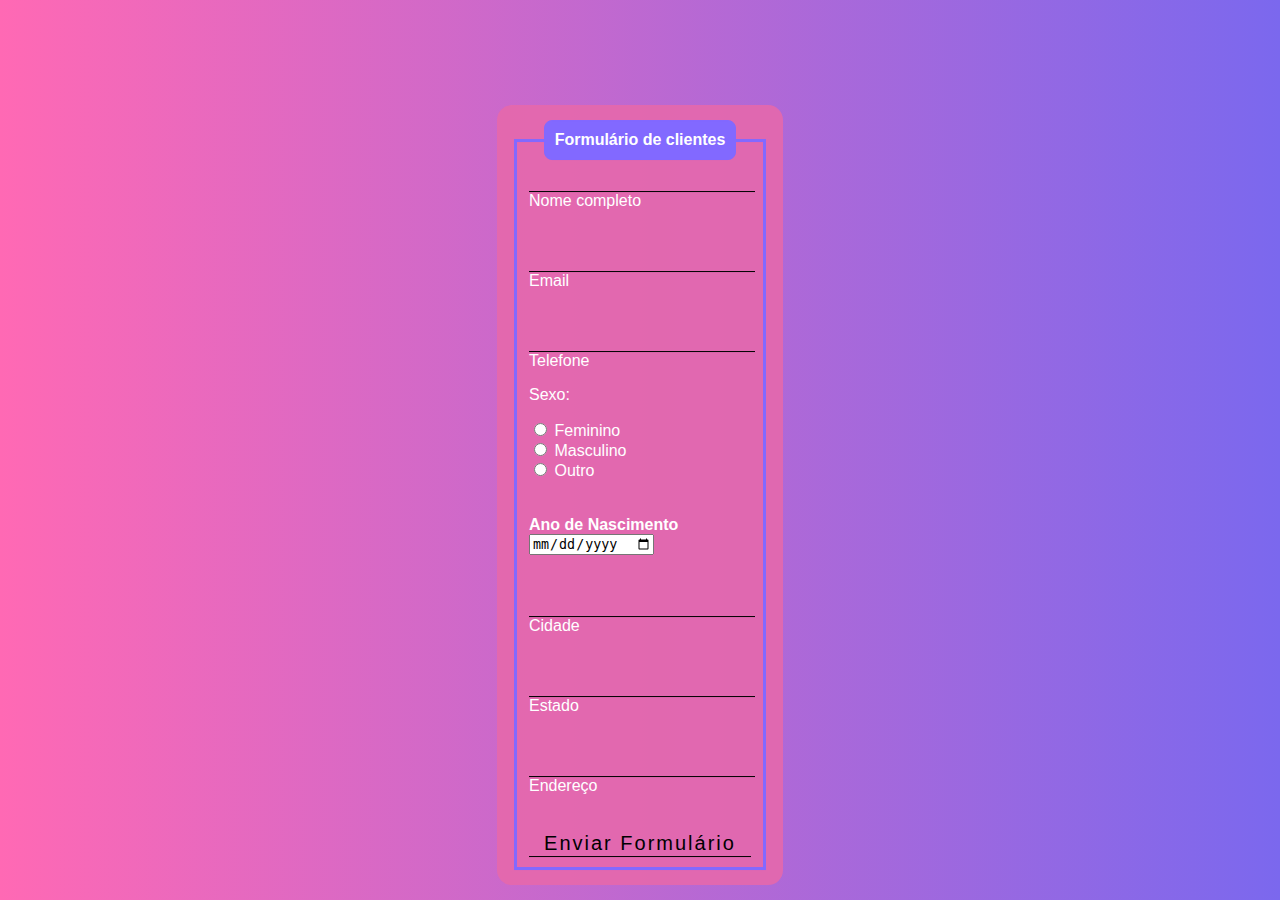
<file: formulario.html>
<!DOCTYPE html>
<html lang="pt-br">
<head>
<meta charset="UTF-8">

<title> CSS externo - Formulário - 13, 17, 24/04 </title>
<link rel="stylesheet" href="formulario.css">

</head>

<body>
<header> <!--Cabeçalho--> </header>

<main> <!--Meio--> 

     

<section class="box">
    <form>
    <fieldset>
    <legend> <strong>
        Formulário de clientes
    </legend></strong>
<section class="inputBox">
    <input type="text" name="nome" id="name"
    class="inputUser" required>
    <label for="name" class="labelinput">Nome completo</label>
</section>

    <br><br>

<section class="inputBox">
    <input type="text" name="email" id="email"
    class="inputUser" required >
    <label for="email" class="labelinput">
    Email</label>
    </section>

    <br><br>

<section class="inputBox">
    <input type="tel" name="telefone" id="telefone"
    class="inputUser" required >
    <label for="telefone" class="labelinput">
    Telefone</label>

    <p>Sexo:</p>
    <input type="radio" name="genero" id="feminino"
    value="feminino" required>
    <label for="feminino">Feminino</label>
    <br>

    <input type="radio" name="genero" id="masculino"
    value="masculino" required>
    <label for="masculino">Masculino</label>
    <br>

    <input type="radio" name="genero" id="outro"
    value="outro" required>
    <label for="outro">Outro</label>
    <br><br><br>

    <label for="data_nascimento"><strong>Ano de Nascimento</strong></label>
    <input type="date" name="data_nascimento" id="data_nascimento"required>
    <br><br><br>

<section class="inputBox">
    <input type="text" name="cidade" id="cidade"
    class="inputUser" required>
    <label for="cidade" class="labelinput">Cidade</label>
</section>

    <br><br>
         
<section class="inputBox">
    <input type="text" name="estado" id="estado"
    class="inputUser" required>
    <label for="estado" class="labelinput">Estado</label>
</section>

    <br><br>

<section class="inputBox">
    <input type="text" name="endereco" id="endereco"
    class="inputUser" required>
    <label for="endereco" class="labelinput">Endereço</label>
</section>

         <br><br>

<section>
    <input type="submit" value="Enviar Formulário" id="submit"
    class="inputUser">
</section>

</section>
</section>
</fieldset>
</form>
</main>
<footer> <!--Rodapé--> </footer>



</body>
</html>
</file>
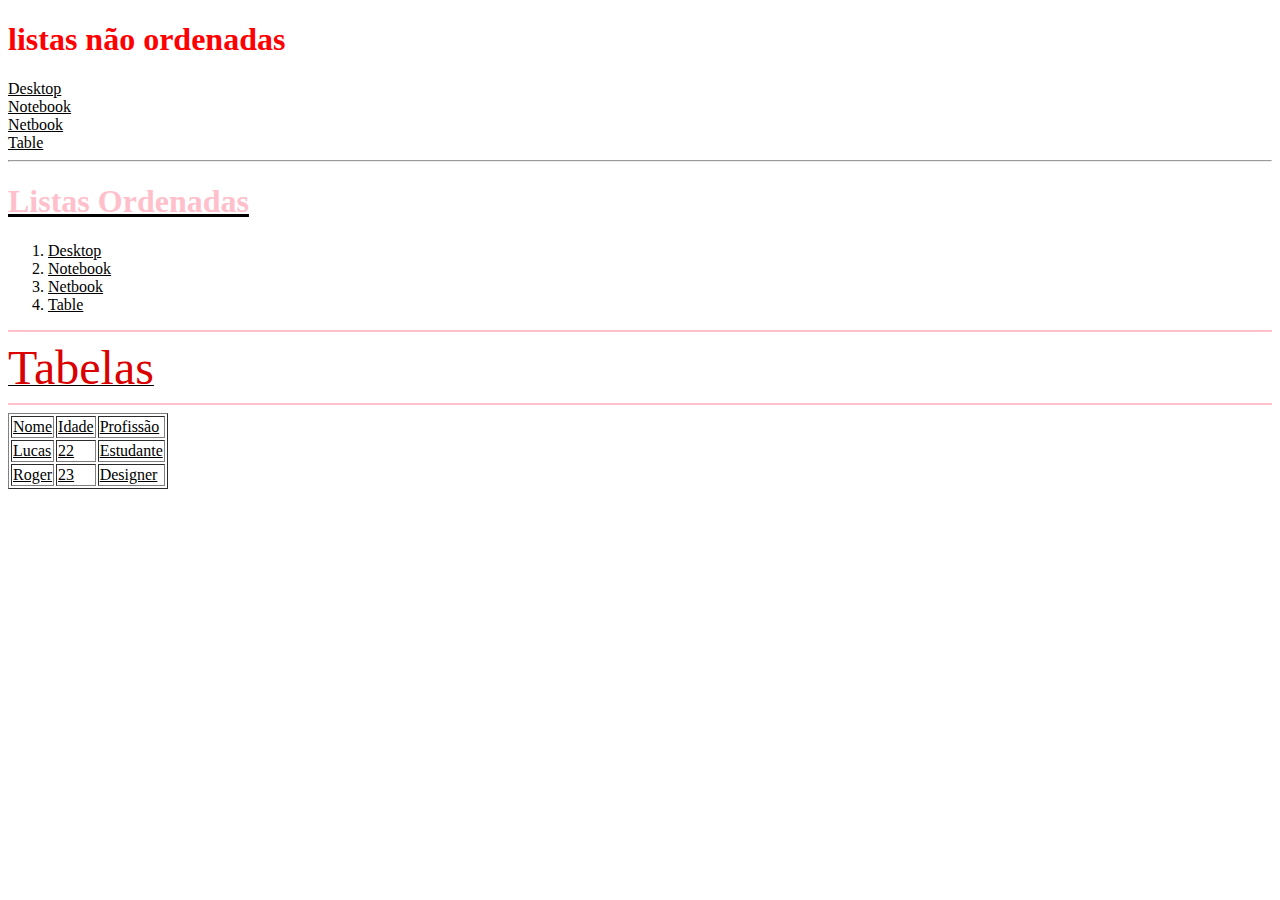
<file: lista-tabela.html>
<!DOCTYPE html>
 <html lang = "pt- br" >
     <head>
        <title> listas- tabela.html </title>
        <meta charset="UTF-8">
     </head>
     <font color= red>
     <h1> listas não ordenadas</h1>
     </font>
     <u>
        
        <li>Desktop</li>
        <li>Notebook</li>
        <li>Netbook</li>
        <li>Table</li>
     </ul>
    <hr> 
    <font color=pink>
    <h1>Listas Ordenadas </h1>
    </font>
    <ol>
        <li>Desktop</li>
        <li>Notebook</li>
        <li>Netbook</li>
        <li>Table</li>
    </ol>
    
    <hr color="pink">
    
    <font color="darkpink" size="7">
        Tabelas
    </font>    

    <hr color="pink">
    <table border="1"
    
    <tr>
    <td> Nome </td> 
    <td> Idade </td> 
    <td> Profissão </td> 
    </tr>
    <tr>
        <td> Lucas </td> 
        <td> 22 </td> 
        <td> Estudante </td>   
    </tr>
    <tr>
        <td> Roger </td> 
        <td> 23 </td> 
        <td> Designer </td> 
    </tr>

</table>
</file>
<file: formulario.css>
body{
    background-image: linear-gradient(to right,  	#FF69B4, #7B68EE);
    font-family: Arial, Helvetica, sans-serif;
}

.box{
    color: white;
    position: absolute;
    top: 55%;
    left: 50%;
    transform: translate(-50%, -50%);
    background-color: rgba(231, 105, 170, 0.87);
    padding: 15px;
    border-radius: 15px;
    width: 20%;
}

fieldset{
    border: 3px solid rgb(130, 105, 255);

}

legend{
    border:1px solid rgb(130, 105, 255);
    padding: 10px;
    text-align: center;
    background-color: rgb(130, 105, 255);
    border-radius: 8px;

}

.inputBox{
     position: relative;
}

.inputUser{
    background: none;
    border: none;/*tirar a borda */
    border-bottom: 1px solid black;
    outline: none;/*tirar a linha de fora do input*/
    color: black;
    font-size: 20px;
    width: 100%;
    letter-spacing: 2px;/* espaço entre cada caracter do input*/
}

.lableinput{  /*animação das labels - nessa parte, as labels irão se encaixar dentro dos inputs*/
    position: absolute; /*vai ocupar apenas o elemento dela mesma */
    top: 0px;
    left: 0px;
    pointer-events: none; /*qualquer lugar que eu clicar dentro do input, ele vai executar a ação*/
    transition: 5px;/*transição - para criação de efeitos de animação personalizado*/
}


/* quando clicar no input eu quero que a label vai para cima do input - por isso  a ação é no input */

.inputUser:focus ~ .labelinput, /*executar uma ação na nossa label*/
.inputUser:valid ~ .labelinput{/* quando o input tiver válido, eu quero 
                                que ele execute essa ação para a 
                                label - a informação irá permanecer 
                                no input,senão irá ficar por cima */
    top: -20px;
    font-size:20px;
    color:dodgerblue;
}
</file>
